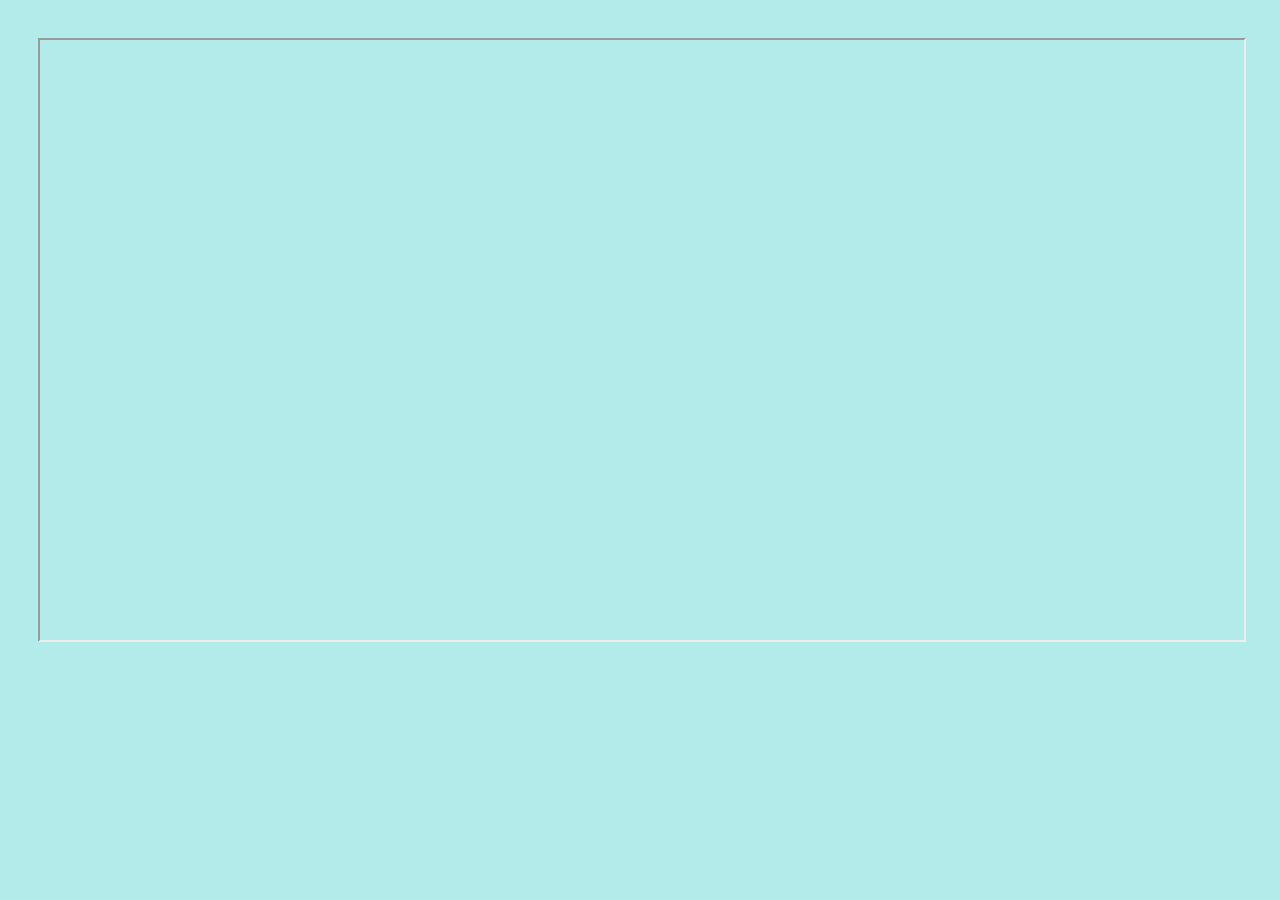
<file: portfolio.html>
<!DOCTYPE html>
<html lang="en">
<head>
  <meta charset="UTF-8">
  <meta name="viewport" content="width=device-width, initial-scale=1.0">
  <meta http-equiv="X-UA-Compatible" content="ie=edge">
  <title>S artgallery Case study</title>

<!-- ************************************Favicon *************************************-->

  <link rel="apple-touch-icon" sizes="180x180" href="apple-touch-icon.png">
  <link rel="icon" type="image/png" sizes="32x32" href="favicon-32x32.png">
  <link rel="icon" type="image/png" sizes="16x16" href="favicon-16x16.png">
  <link rel="manifest" href="site.webmanifest">

  <style>
    .container{
      padding: 30px;
    }

    body{
      background-color: #b3eaea;
    }

  </style>

</head>
<body>
  <div class="container">
    <!-- <embed type="application/pdf" src="Files/Virtual Tour app S artgallery.pdf" width="100%" height="600px"> -->
    <iframe src="Files/S artgallery.pdf" title='Portfolio Case study 1' width="100%" height="600px" />
  </div>

</body>
</html>
</file>
